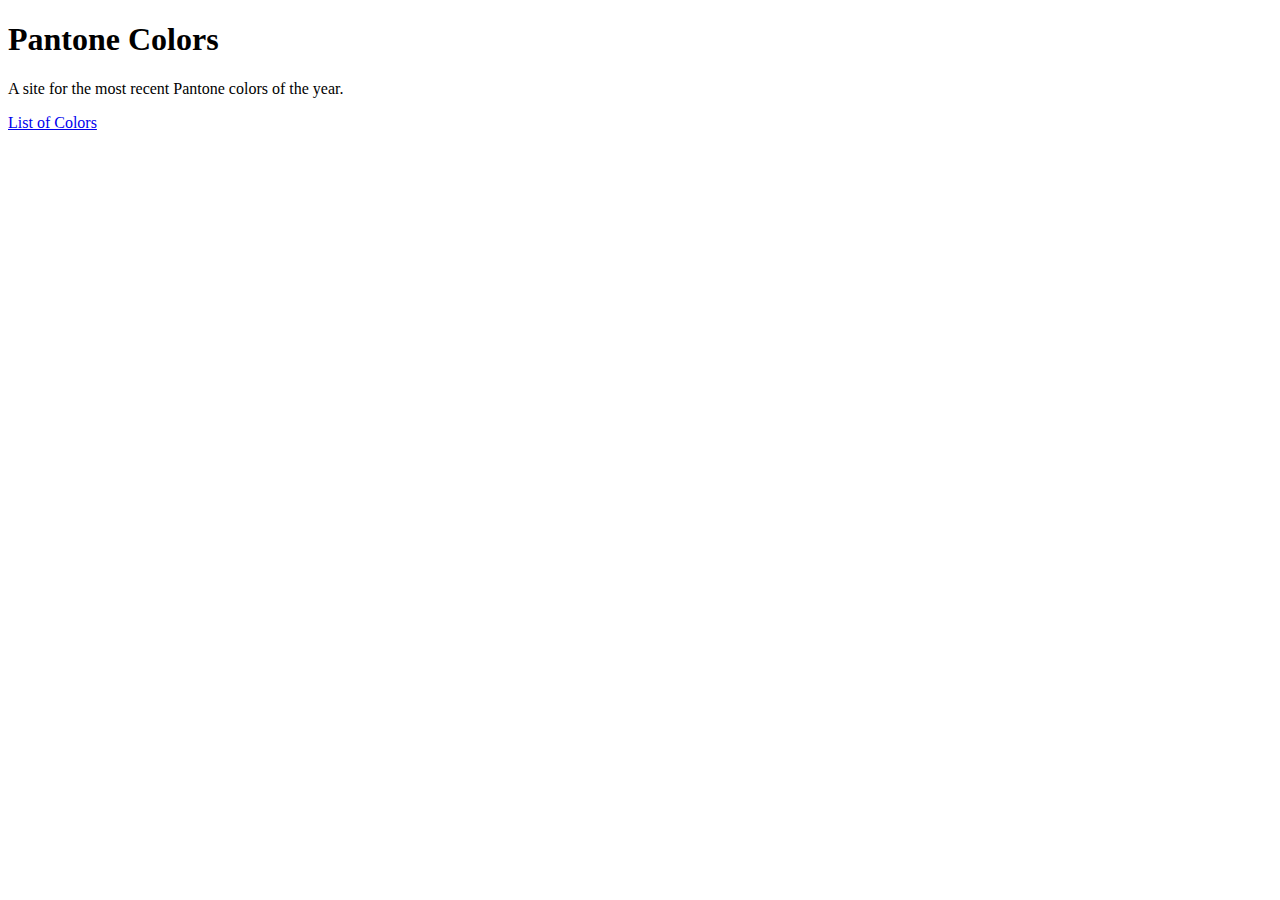
<file: index.html>
<!DOCTYPE html>
<html lang="en">
	<head>
	  <meta charset="UTF-8">
	  <meta name="viewport" content="width=device-width, initial-scale=1.0">
	  <meta http-equiv="X-UA-Compatible" content="ie=edge">
	  <title>Pantone Colors</title>
	</head>

	<body>
		<h1>Pantone Colors</h1>
		<p>A site for the most recent Pantone colors of the year.</p>
		<p><a href="/colors">List of Colors</a></p>
	</body>
</html>
</file>
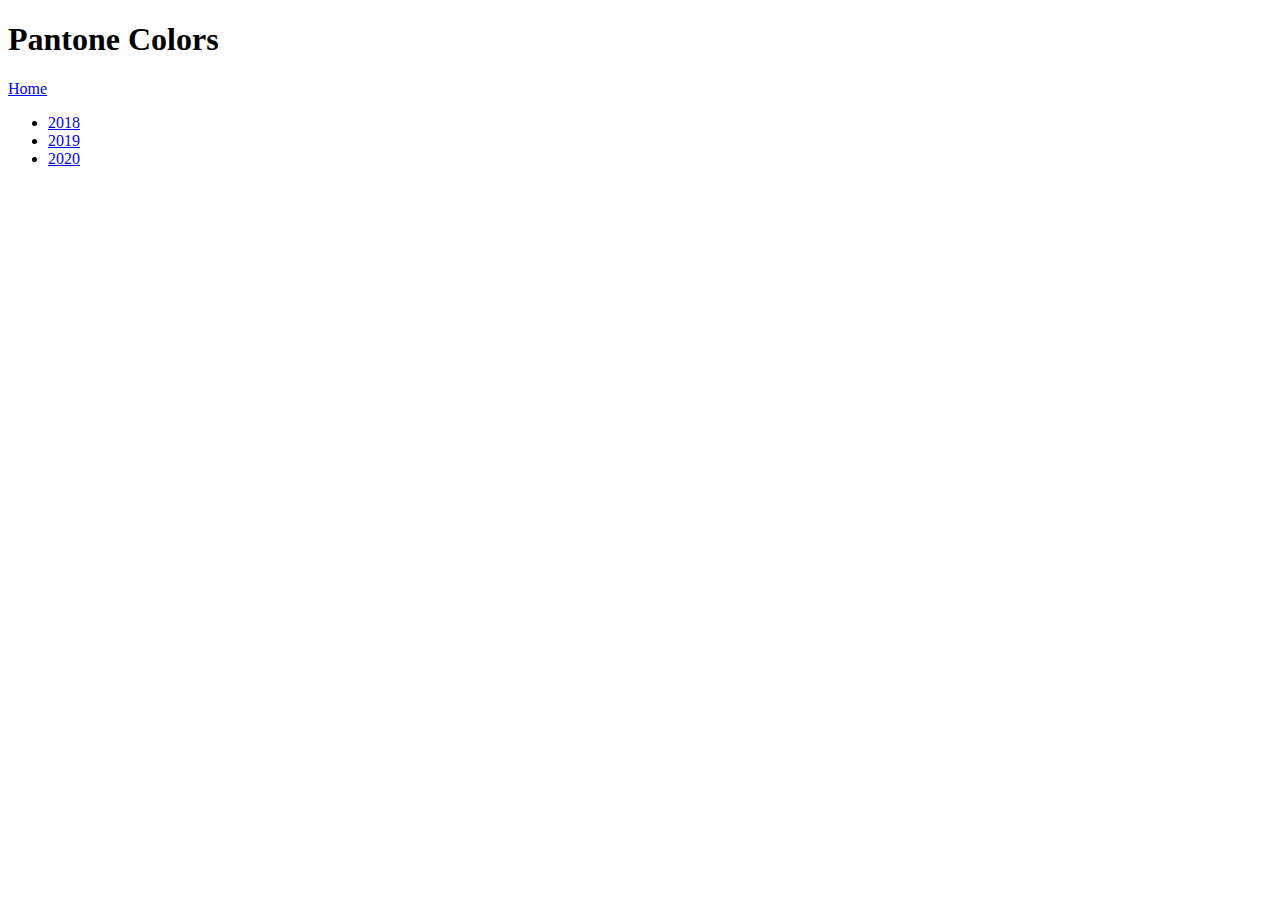
<file: colors/index.html>
<!DOCTYPE html>
<html lang="en">
	<head>
	  <meta charset="UTF-8">
	  <meta name="viewport" content="width=device-width, initial-scale=1.0">
	  <meta http-equiv="X-UA-Compatible" content="ie=edge">
	  <title>Pantone Colors</title>
	</head>

	<body>
		<h1>Pantone Colors</h1>
		<p><a href="/">Home</a></p>
		<ul>
			<li><a href="2018">2018</a></li>
			<li><a href="2019">2019</a></li>
			<li><a href="2020">2020</a></li>
		</ul>
	</body>
</html>
</file>
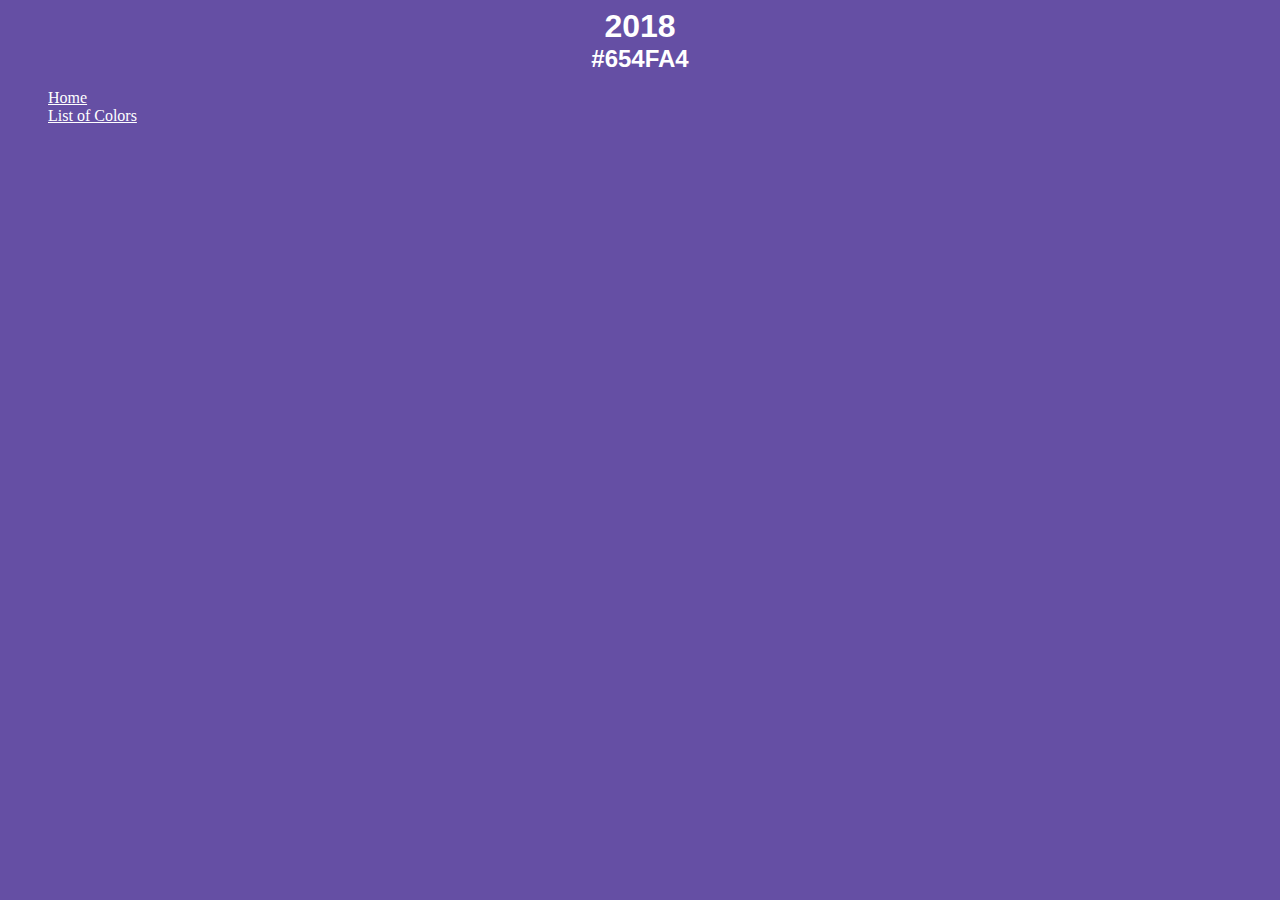
<file: colors/2018/index.html>
<!DOCTYPE html>
<html lang="en">
	<head>
	  <meta charset="UTF-8">
	  <meta name="viewport" content="width=device-width, initial-scale=1.0">
	  <meta http-equiv="X-UA-Compatible" content="ie=edge">
	  <link rel="stylesheet" href="/colors/styles.css">
	  <title>2018 Pantone Color of the Year</title>
	</head>

	<body class="eighteen">
		<h1>2018</h1>
		<h2>#654FA4</h2>
		<ul>
			<li><a href="/">Home</a></li>
			<li><a href="/colors">List of Colors</a></li>
		</ul>
	</body>
</html>
</file>
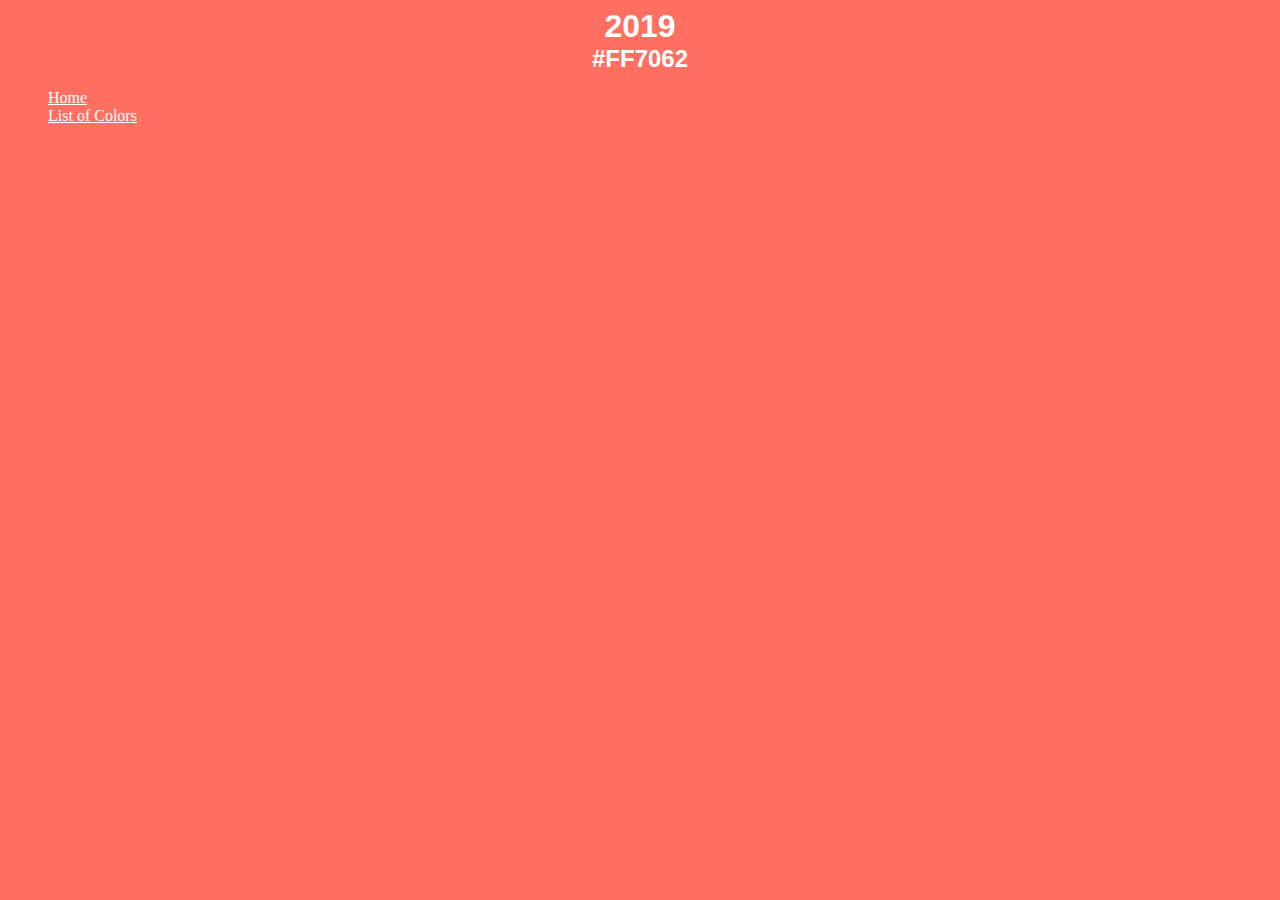
<file: colors/2019/index.html>
<!DOCTYPE html>
<html lang="en">
	<head>
	  <meta charset="UTF-8">
	  <meta name="viewport" content="width=device-width, initial-scale=1.0">
	  <meta http-equiv="X-UA-Compatible" content="ie=edge">
	  <link rel="stylesheet" href="/colors/styles.css">
	  <title>2019 Pantone Color of the Year</title>
	</head>

	<body class="nineteen">
		<h1>2019</h1>
		<h2>#FF7062</h2>
		<ul>
			<li><a href="/">Home</a></li>
			<li><a href="/colors">List of Colors</a></li>
		</ul>
	</body>
</html>
</file>
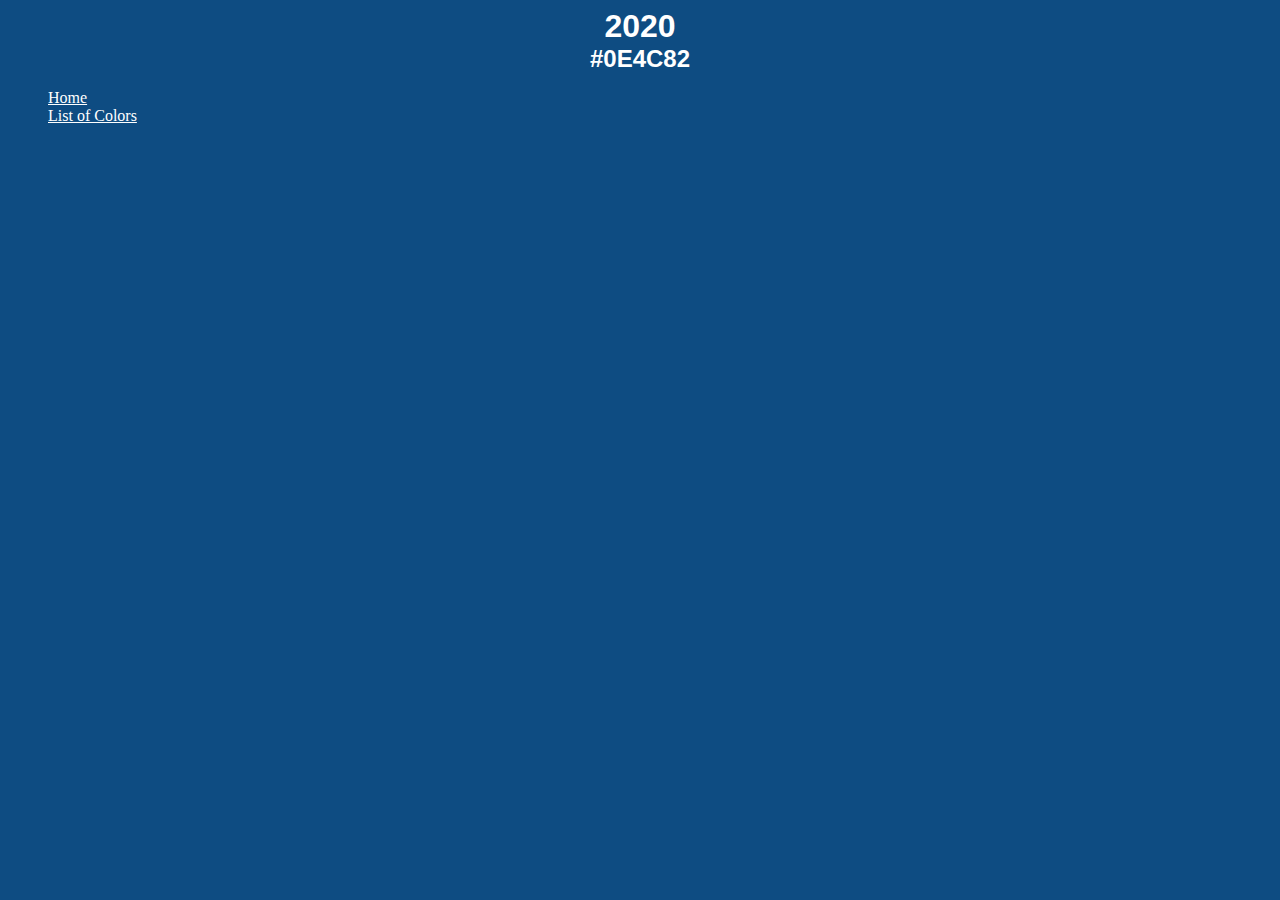
<file: colors/2020/index.html>
<!DOCTYPE html>
<html lang="en">
	<head>
	  <meta charset="UTF-8">
	  <meta name="viewport" content="width=device-width, initial-scale=1.0">
	  <meta http-equiv="X-UA-Compatible" content="ie=edge">
	  <link rel="stylesheet" href="/colors/styles.css">
	  <title>2020 Pantone Color of the Year</title>
	</head>

	<body class="twenty">
		<h1>2020</h1>
		<h2>#0E4C82</h2>
		<ul>
			<li><a href="/">Home</a></li>
			<li><a href="/colors">List of Colors</a></li>
		</ul>
	</body>
</html>
</file>
<file: colors/styles.css>
h1, h2 {
	color: white;
	font-family: sans-serif;
	margin: 0;
	padding: 0;
	text-align: center;
}

ul {
	list-style: none;
}

a {
	color: white;
}

.eighteen {
	background-color: #654FA4;
}

.nineteen {
	background-color: #FF7062;
}

.twenty {
	background-color: #0E4C82;
}
</file>
